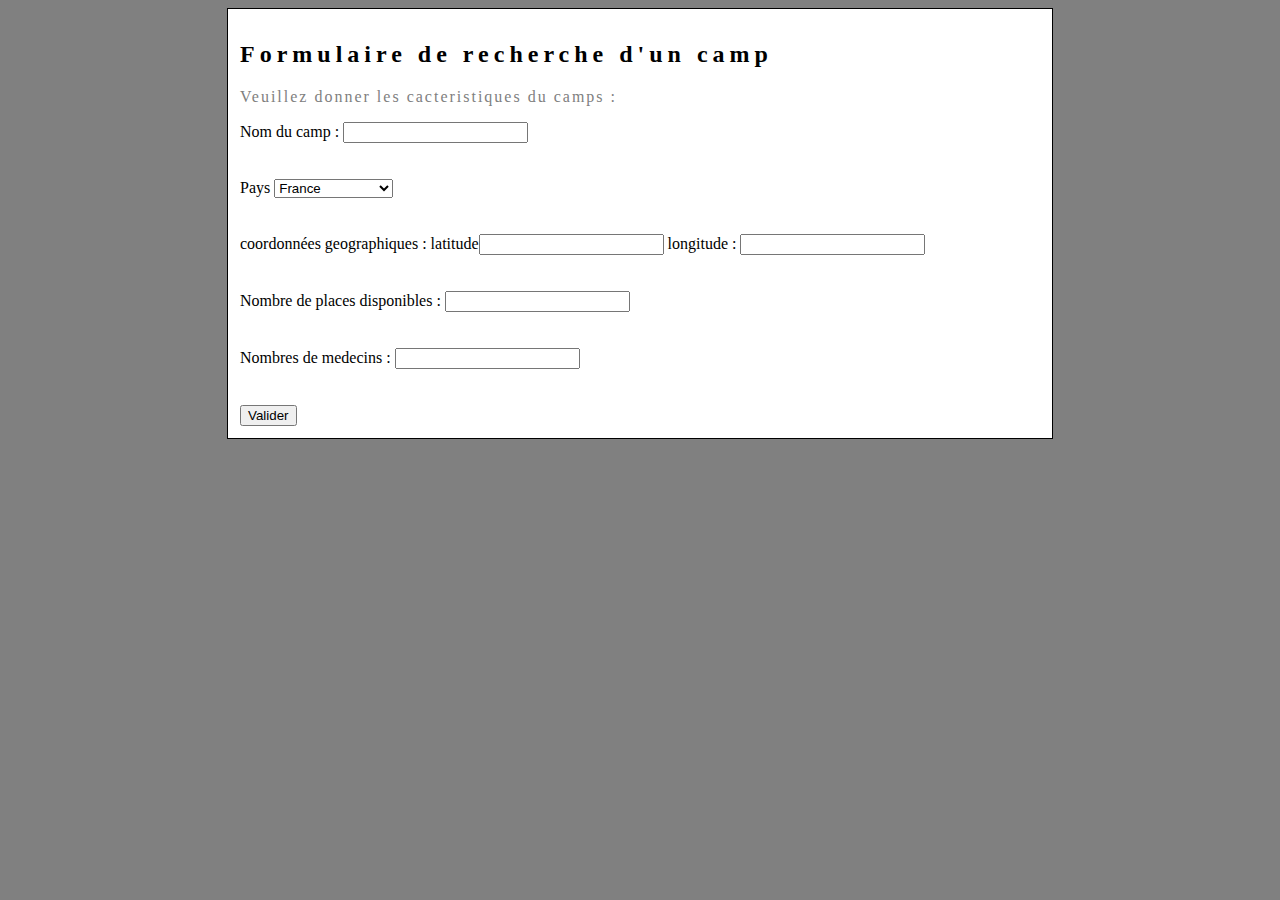
<file: Site/formulairecamps.html>
<!DOCTYPE html>
	<html>
	<head>
		<title>Striped by HTML5 UP</title>
		<meta charset="utf-8" />
		<meta name="viewport" content="width=device-width, initial-scale=1" />
		
		<link rel="stylesheet" href="test.css" />
	</head>

	<body>

	 
	 
	<article>
	<h2>Formulaire de recherche d'un camp</h2>
	<p> Veuillez donner les cacteristiques du camps : </p>

	
	
<!--	label       // pour le CSS
{
	display: block;
	width: 300px;
	float: left;
} -->
		<form id="monform" method="post" action="recherche.php">
		
		   <label for="nom_camp">Nom du camp : </label><input type="text" name="nom_camp" /><br /><br /><br />
		   

		  
			   <label for="pays">Pays</label>
			   <select name="pays_camp" id="pays">
				   <optgroup label="Europe">
					   <option value="france">France</option>
					   <option value="espagne">Espagne</option>
					   <option value="italie">Italie</option>
					   <option value="royaume-uni">Royaume-Uni</option>
				   </optgroup>
				   <optgroup label="Amérique">
					   <option value="canada">Canada</option>
					   <option value="etats-unis">Etats-Unis</option>
				   </optgroup>
				   <optgroup label="Asie">
					   <option value="chine">Chine</option>
					   <option value="japon">Japon</option>
				   </optgroup>
			   </select>
		 		  </br><br /><br /> 
			   
		   <label for="coordonnee_camp">coordonnées geographiques : latitude</label><input type="text" name="latitude_camp" /> longitude :  <input type="text" name="longitude_camp" /> </br><br /><br />
		   <label for="nb_places" >Nombre de places disponibles : </label><input type="text" name="nb_places" /> </br><br /><br />
		   <label for="nb_medecin">Nombres de medecins : </label><input type="text" name="nb_medecin" /> </br><br /><br />
		   
		   <input type="submit" value="Valider" />
	   
		   
		</form>

	
	</article>
	

	
	
	
	
	</body>


</html>
</file>
<file: Site/test.css>
body 
{
	background-color : grey;
}

article
{
	background-color : white;
	margin-left : 500 px ;
    width: 800px;
    border: 1px solid black;
    text-align: justify;
    padding: 12px;
    margin: 300px; /* Marge extérieure de 300px */
	 margin: auto; /* On peut donc demander à ce que le bloc soit centré avec auto */
}

.info
{
    float: left;
    width: 150px;
	border: 7px groove grey;
	width : 100 px;
	margin-bottom : 100 px;
}

}

a
{
	width: 800px;
    text-align: justify;
    padding: 12px;
    margin: 50px; /* Marge extérieure de 50px */

}

img
{	

	width: 700px;    
}

header
{
	font-family: "Times New Roman", serif;
	float : right;
    margin-left: 200px;
 
	width : 300px ;
	border: 7px groove grey;

}

h2
 {
		letter-spacing: 5px;
		font-size : 30 px;
}

p
{
	letter-spacing: 2px;
	font-size : 10 px;
	color : grey;
}


.imgbonhomme
{	

	display : float;
	width: 25px;
}
.imgfood
{
	display : float;
	width: 25px;
}
.imgplace
{
	display : float;
	width: 25px;
}
.imgmedicament
{
	display : float;
	width: 25px;
}

.date
{
 	font-family: "Times New Roman", serif;
	letter-spacing: 2px;
	font-size : 20 px;
	color : grey;
}
</file>
